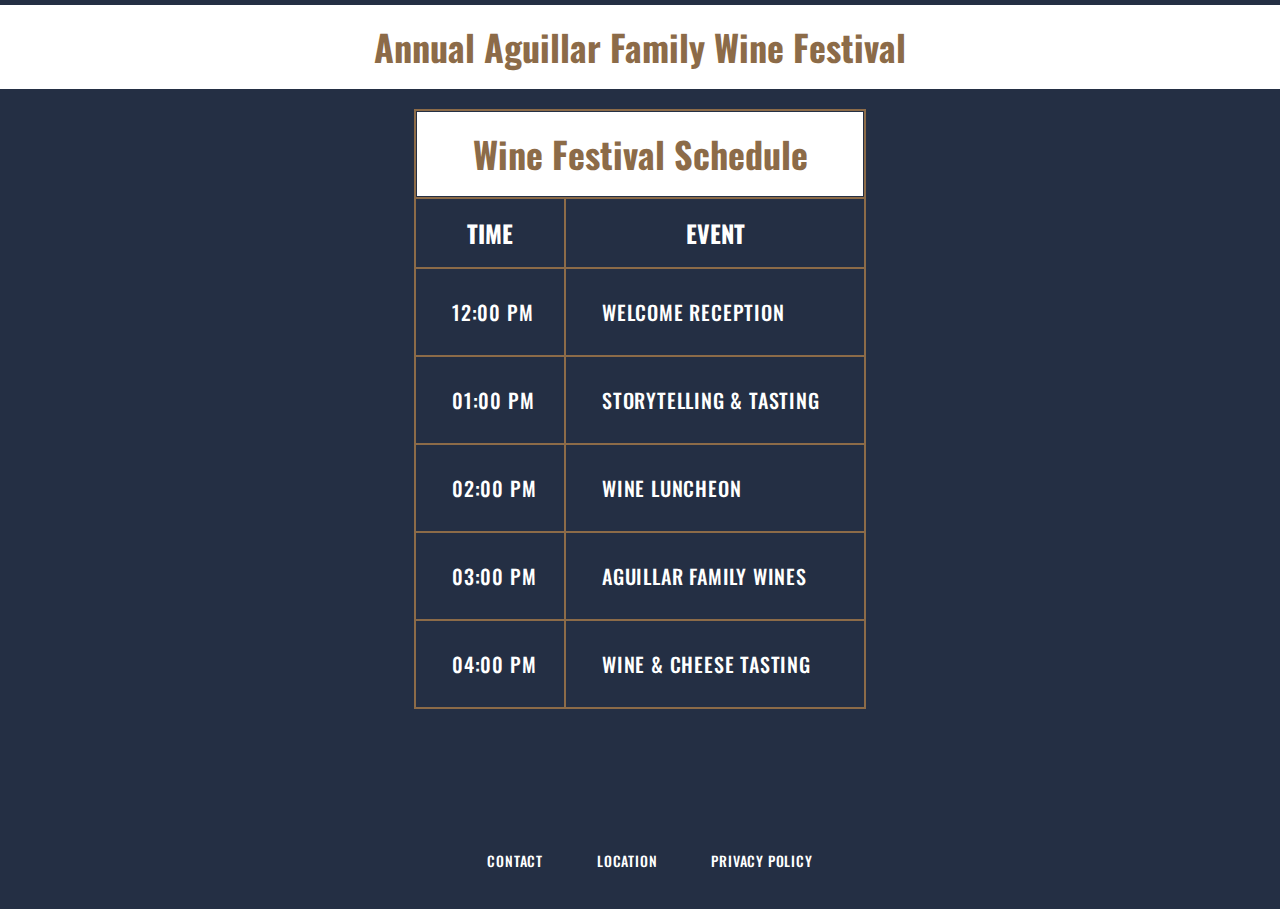
<file: index.html>
<!DOCTYPE html>

<html>

<head>
    <meta charset="utf-8">
    <title>Aguillar Family Wine Festival</title>
    <link rel="stylesheet" type="text/css" href="reset.css">
    <link rel="stylesheet" type="text/css" href="style.css" />
    <link href="https://fonts.googleapis.com/css?family=Oswald" rel="stylesheet">
</head>

<body>
    <header>
        <h1>Annual Aguillar Family Wine Festival</h1>
    </header>

    <div class="container">
        <table>
            <thead>
                <tr>
                    <th colspan="2">
                        <h1>Wine Festival Schedule</h1>
                    </th>
                </tr>
                <tr>
                    <th>
                        <h2>Time</h2>
                    </th>
                    <th>
                        <h2>Event</h2>
                    </th>
                </tr>
            </thead>
            <tbody>
                <tr>
                    <td class="left">
                        <h3>12:00 PM</h3>
                    </td>
                    <td>
                        <h3>Welcome Reception</h3>
                    </td>
                </tr>
                <tr>
                    <td class="left">
                        <h3>01:00 PM</h3>
                    </td>
                    <td>
                        <h3>Storytelling &amp; Tasting</h3>
                    </td>
                </tr>
                <tr>
                    <td class="left">
                        <h3>02:00 PM</h3>
                    </td>
                    <td>
                        <h3>Wine Luncheon</h3>
                    </td>
                </tr>
                <tr>
                    <td class="left">
                        <h3>03:00 PM</h3>
                    </td>
                    <td>
                        <h3>Aguillar Family Wines</h3>
                    </td>
                </tr>
                <tr>
                    <td class="left">
                        <h3>04:00 PM</h3>
                    </td>
                    <td>
                        <h3>Wine &amp; Cheese Tasting</h3>
                    </td>
                </tr>
            </tbody>
        </table>
    </div>

    <footer>
        <h3>Contact</h3>
        <h3>Location</h3>
        <h3>Privacy Policy</h3>
    </footer>
</body>

</html>
</file>
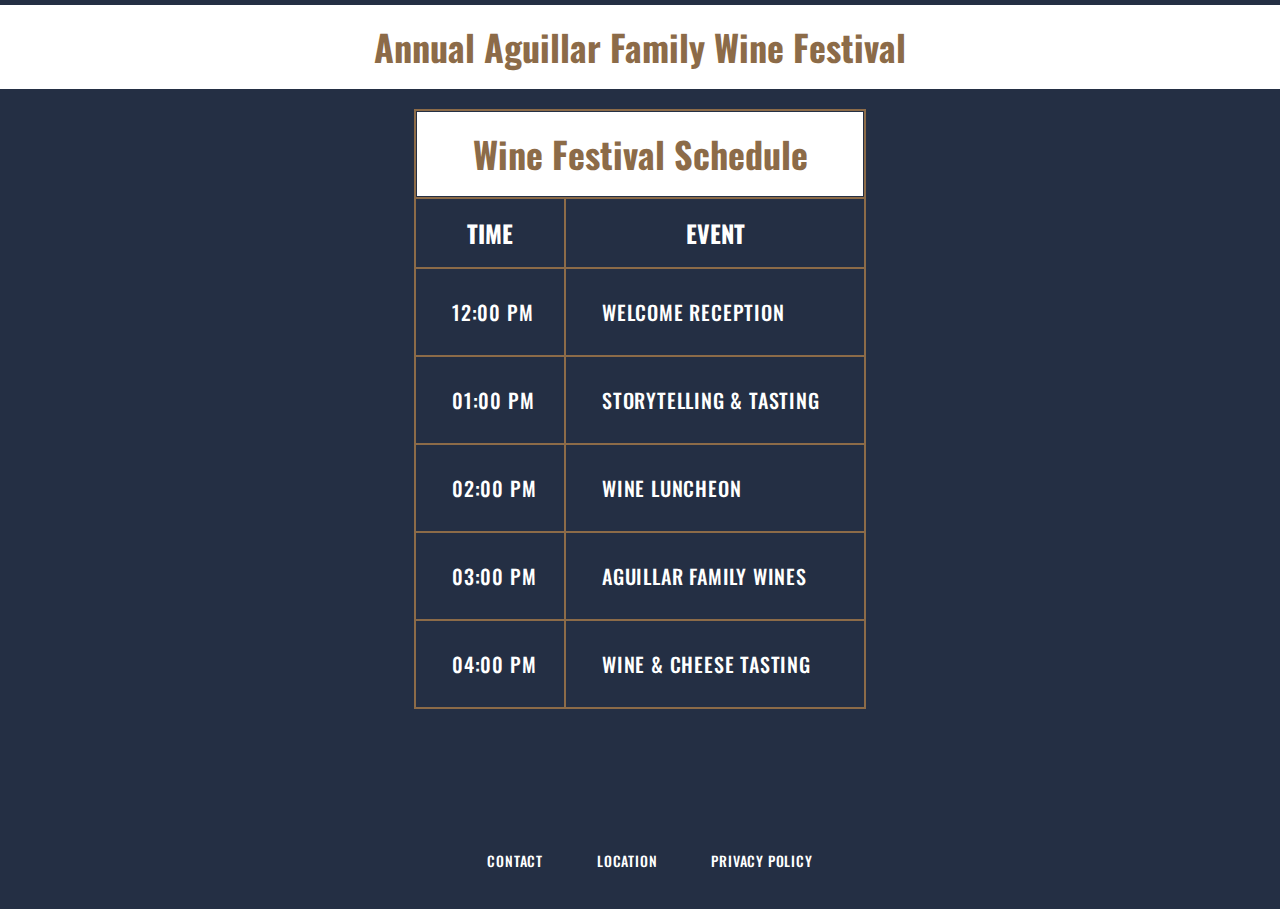
<file: winefestivalschedule.html>
<!DOCTYPE html>
<html>

<head>
    <meta charset="utf-8">
    <title>Aguillar Family Wine Festival</title>
    <link rel="stylesheet" type="text/css" href="reset.css" />
    <link rel="stylesheet" type="text/css" href="style.css" />
    <link href="https://fonts.googleapis.com/css?family=Oswald" rel="stylesheet">
</head>

<body>
    <header>
        <h1>Annual Aguillar Family Wine Festival</h1>
    </header>

    <div class="container">
        <table>
            <thead>
                <tr>
                    <th colspan="2">
                        <h1>Wine Festival Schedule</h1>
                    </th>
                </tr>
                <tr>
                    <th>
                        <h2>Time</h2>
                    </th>
                    <th>
                        <h2>Event</h2>
                    </th>
                </tr>
            </thead>
            <tbody>
                <tr>
                    <td class="left">
                        <h3>12:00 PM</h3>
                    </td>
                    <td>
                        <h3>Welcome Reception</h3>
                    </td>
                </tr>
                <tr>
                    <td class="left">
                        <h3>01:00 PM</h3>
                    </td>
                    <td>
                        <h3>Storytelling &amp; Tasting</h3>
                    </td>
                </tr>
                <tr>
                    <td class="left">
                        <h3>02:00 PM</h3>
                    </td>
                    <td>
                        <h3>Wine Luncheon</h3>
                    </td>
                </tr>
                <tr>
                    <td class="left">
                        <h3>03:00 PM</h3>
                    </td>
                    <td>
                        <h3>Aguillar Family Wines</h3>
                    </td>
                </tr>
                <tr>
                    <td class="left">
                        <h3>04:00 PM</h3>
                    </td>
                    <td>
                        <h3>Wine &amp; Cheese Tasting</h3>
                    </td>
                </tr>
            </tbody>
        </table>
    </div>

    <footer>
        <h3>Contact</h3>
        <h3>Location</h3>
        <h3>Privacy Policy</h3>
    </footer>
</body>

</html>
</file>
<file: style.css>
body {
    background-color: #242f44;
    color: white;
    font-family: 'Oswald', sans-serif;
}

header {
    text-align: center;
    margin-top: 5px;
}

h1 {
    font-size: 36px;
    padding: 15px;
    color: #8c6b48;
    background-color: white;
}

h2 {
    font-size: 24px;
    padding: 15px;
    text-transform: uppercase;
}

h3 {
    font-size: 20px;
    padding: 15px;
    text-transform: uppercase;
    text-align: left;
    margin-left: 20px;
    font-weight: 500;
    line-height: 2.7;
    letter-spacing: 0.8px;
}

th {
    border: 2px solid #8c6b48;
}

table {
    text-align: center;
    margin: 20px auto;
}

td {
    border: 2px solid #8c6b48;
    width: 300px;
}

footer {
    margin-top: 50px;
    text-align: center;
    position: fixed;
    width: 100%;
    bottom: 5px;
    background-color: #242f44;
    z-index: 5;
}

footer h3 {
    display: inline-block;
    font-size: 14px;
    background-color: #242f44;
}

.container {
    max-width: 940px;
    margin: 0 auto;
    height: 800px;
}


.left {
    width: 150px;
}
</file>
